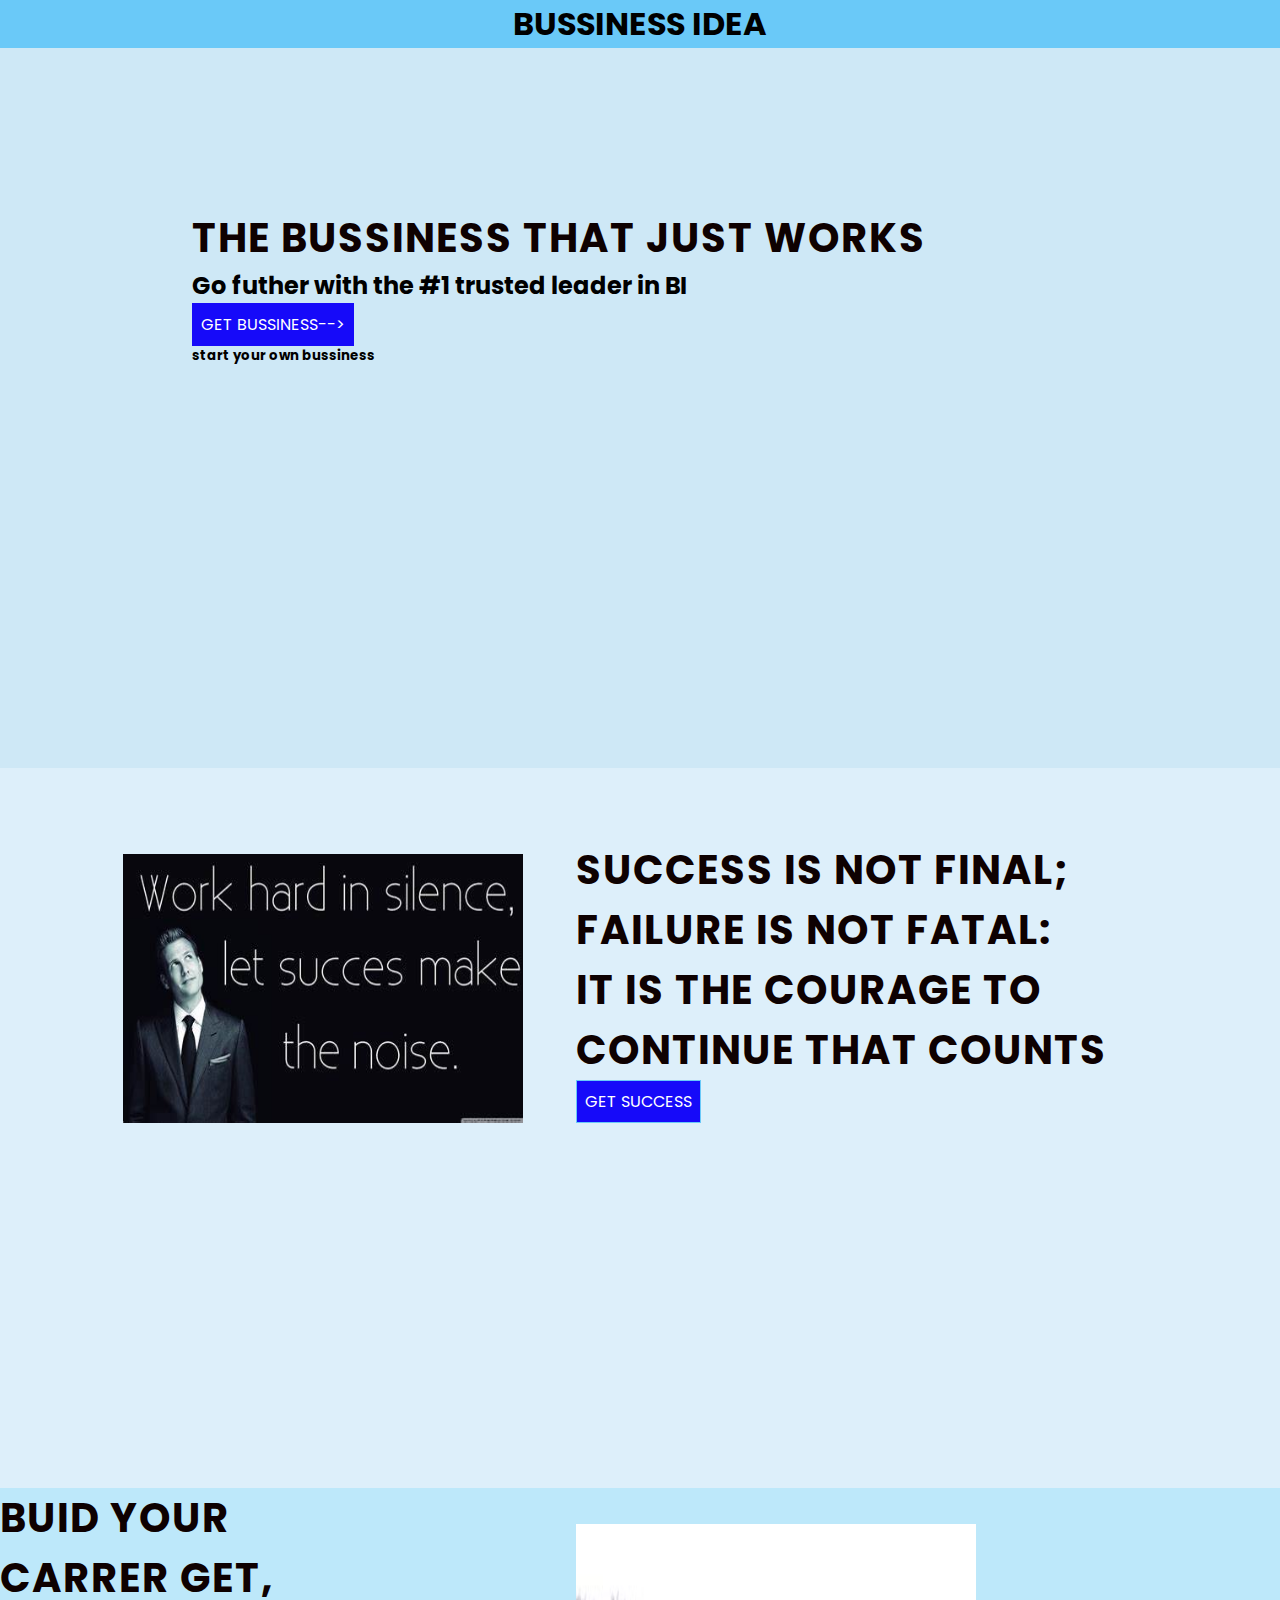
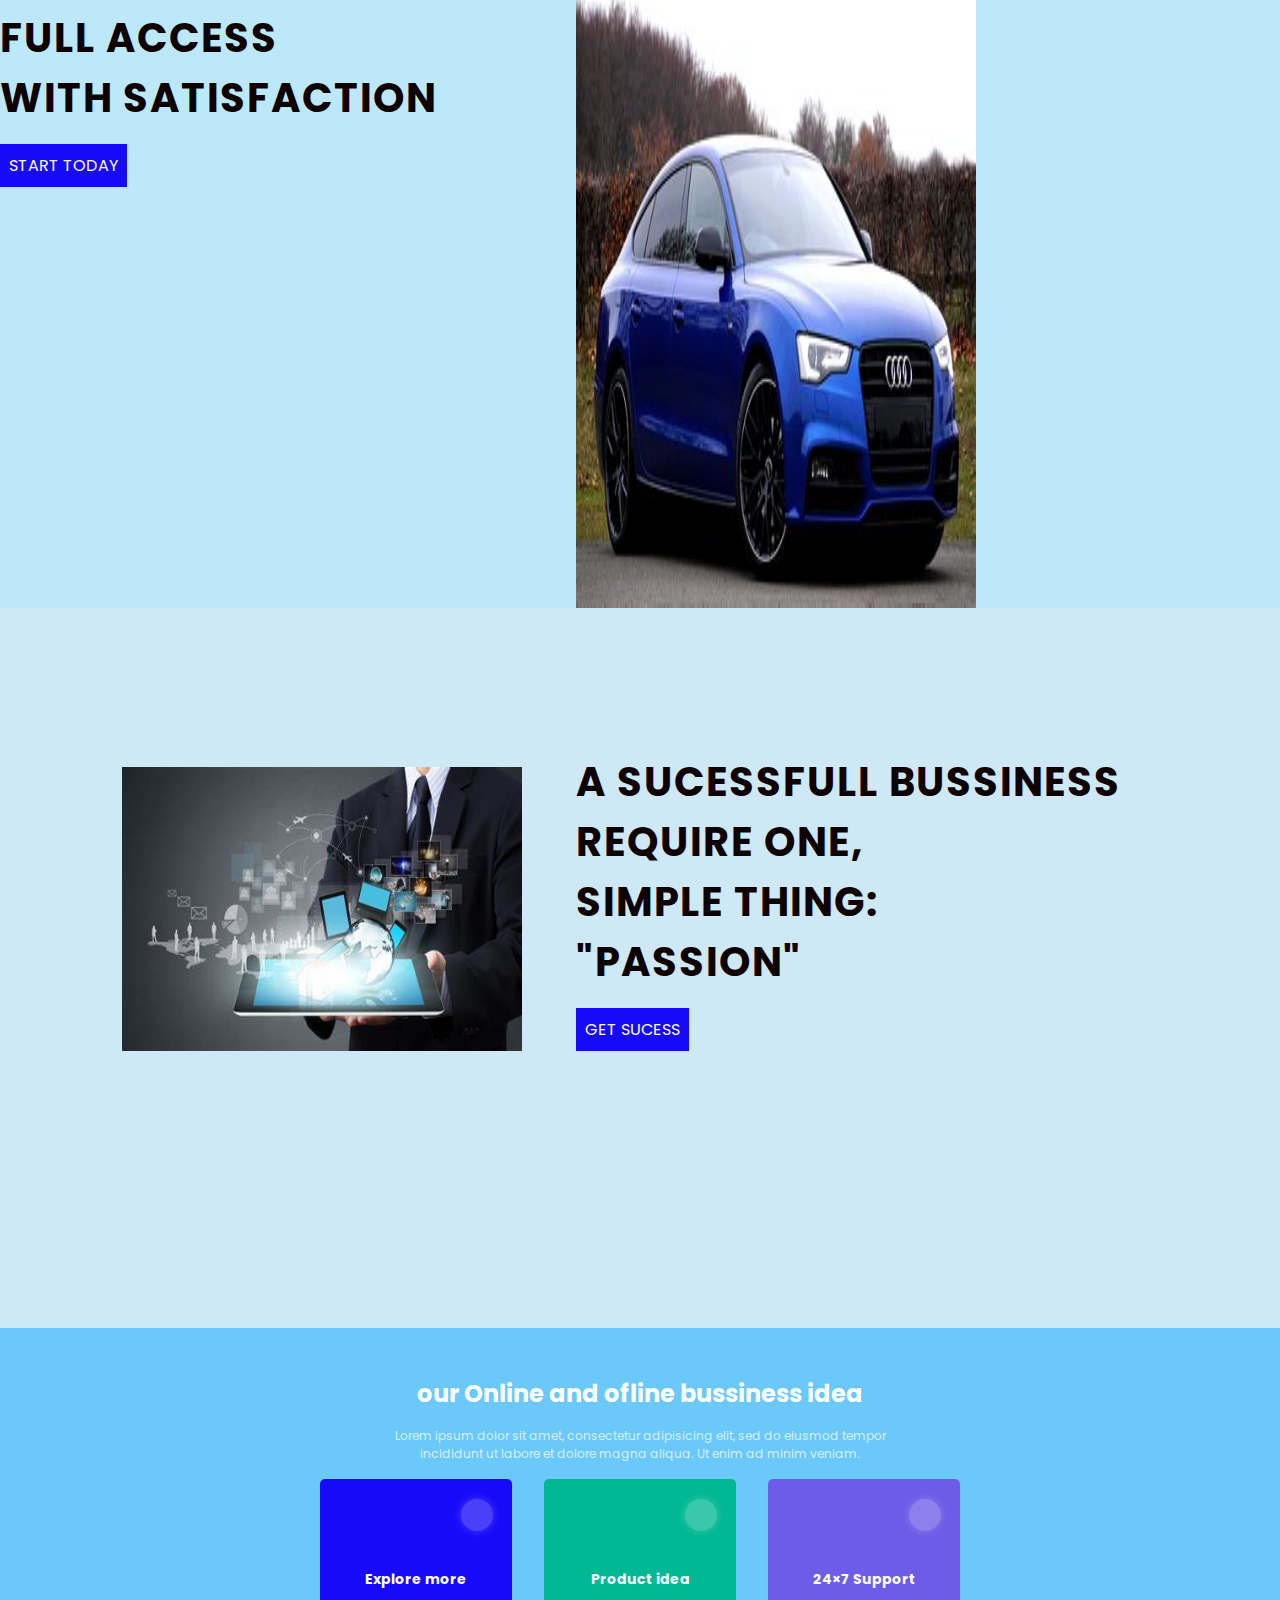
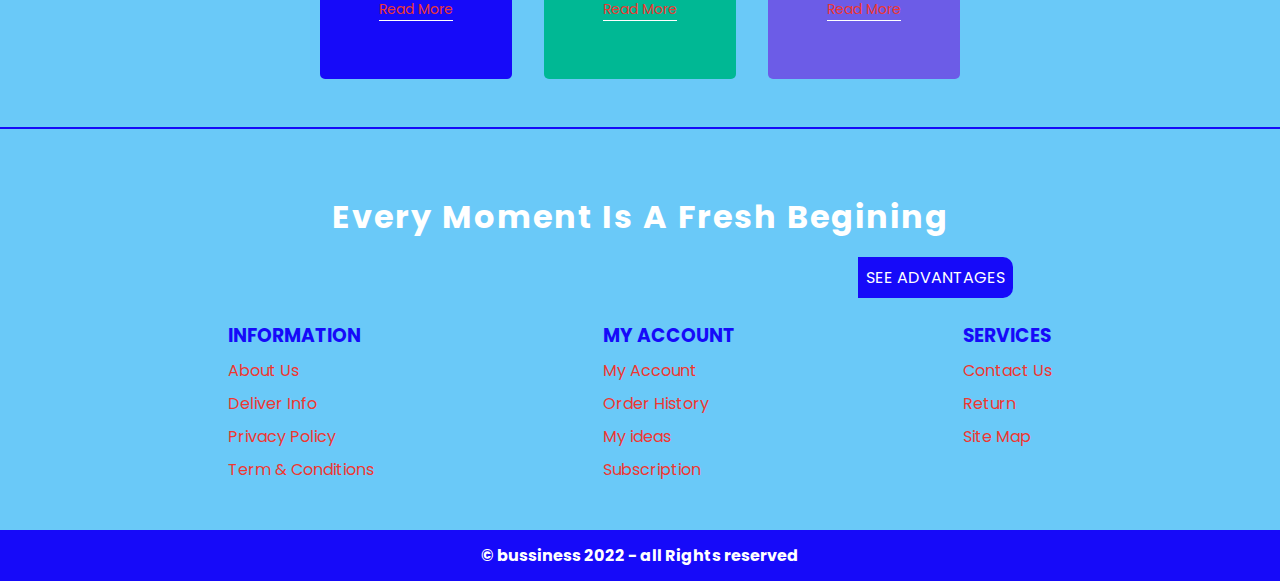
<file: index.html>
<!DOCTYPE html>
<html lang="en">
<head>
    <meta charset="UTF-8">
    <meta http-equiv="X-UA-Compatible" content="IE=edge">
    <meta name="viewport" content="width=device-width, initial-scale=1.0">
    <title>Landing page</title>
    <link rel="stylesheet" type="text/css" href="style.css">
</head>
<body>
    <header>
    <div class="topbar">
        <div class="social-icon">
            <i class="fa-brands fa-facebook-square"></i>
            <i class="fa-brands fa-twitter-square"></i>
            <i class="fa-brands fa-youtube-square"></i>
        </div>
    <center><h1>BUSSINESS IDEA</h1></center>
    <div class="toggle-icon">
        <i class="fa-solid fa-magnifying-glass"></i>
        <label for="menuBTN" id="toggleBTN"><i class="fa-solid fa-bars-staggered"></i></label>
    </div>
</div>
<input type="checkbox" id="menuBTN">

<div class="banner">
    <div class="intro">
        <form>
        <h1>The Bussiness that just works</h1>
        <h2>Go futher with the #1 trusted leader in BI</h2>
        <button class="btn bg-primary"><center>Get bussiness--></center></button>
        <h5> start your own bussiness</h5>
        </form>
    </div>
</header>
<div class="banner1">
    <div class="intro1">
        <h1>Success is not final; </h1>
        <h1>failure is not fatal:</h1>
        <h1>it is the courage to </h1>
        <h1> continue that counts </h1>
        
        <img src="image.jfif"  alt="" width="400px" height="400px">
            <button class="btn bg-primary">Get success</button>
        
    </div>
    
</div>
<div class="banner2">
    <div class="intro2">
        <h1>buid your</h1>
        <h1>carrer Get,</h1>
        <h1>full Access</h1>
        <h1>with satisfaction</h1>
        <form>
        
            <button class="btn bg-primary">start today</button>
        </form>
    </div>
    <img src="bussii2.jfif" Align="right"alt="" width="400" height="400">
    
</div>
<div class="banner3">
    <div class="intro3">
        <h1>A sucessfull bussiness</h1>
        <h1>require one,</h1>
        <h1>simple thing:</h1>
        <h1>"PASSION"</h1>
        <form>
        <img src="bussiness1.jfif" Align="left" alt="" width="400" height="400">
        <button class="btn bg-primary">get sucess</button>
        </form>
    </div>
    
</div>
<section class="service-sec">
    <center><h2 class="sec-title">our Online and ofline bussiness idea</h2></center>
    <center><p>Lorem ipsum dolor sit amet, consectetur adipisicing elit, sed do eiusmod
    tempor incididunt ut labore et dolore magna aliqua. Ut enim ad minim veniam.</p></center>
    <div class="row">
        
        <div class="card" style="background: var(--primary-color);">
            <i class="fa-solid fa-graduation-cap"></i>
            <h4>Explore more</h4>
            <a href="Explore.html">Read More</a>
        </div>
        <div class="card" style="background:#00b894;">
            <i class="fa-solid fa-cart-shopping"></i>
            <h4>Product idea</h4>
            <a href="Product.html">Read More</a>
        </div>
        <div class="card" style="background:#6c5ce7;">
            <i class="fa-solid fa-headset"></i>
            <h4>24×7 Support</h4>
            <a href="24×7.html">Read More</a>
        </div>
    </div>
</section>
<footer>
    <div class="getTouch">
        <h1>Every Moment Is A Fresh Begining</h1>
        <form>
       <button class="btn bg-primary"> <center>see advantages</center></button> 
        </form>
    </div>
    <div class="footer-nav">
        <div>
            <h3>Information</h3>
            <ul>
                <a href="#"><li>About Us</li></a>
                <a href="#"><li>Deliver Info</li></a>
                <a href="#"><li>Privacy Policy</li></a>
                <a href="#"><li>Term & Conditions</li></a>
            </ul>
        </div>
        <div>
            <h3>My Account</h3>
            <ul>
                <a href="#"><li>My Account</li></a>
                <a href="#"><li>Order History</li></a>
                <a href="#"><li>My ideas</li></a>
                <a href="#"><li>Subscription</li></a>
            </ul>
        </div>
        <div>
            <h3>Services</h3>
            <ul>
                <a href="#"><li>Contact Us</li></a>
                <a href="#"><li>Return</li></a>
                <a href="#"><li>Site Map</li></a>
            </ul>
        </div>			
    </div>
    <h4>&copy; <span>bussiness</span> 2022 - all Rights reserved</h4>
</footer>

</body>
</html>
</body>
</html>
</file>
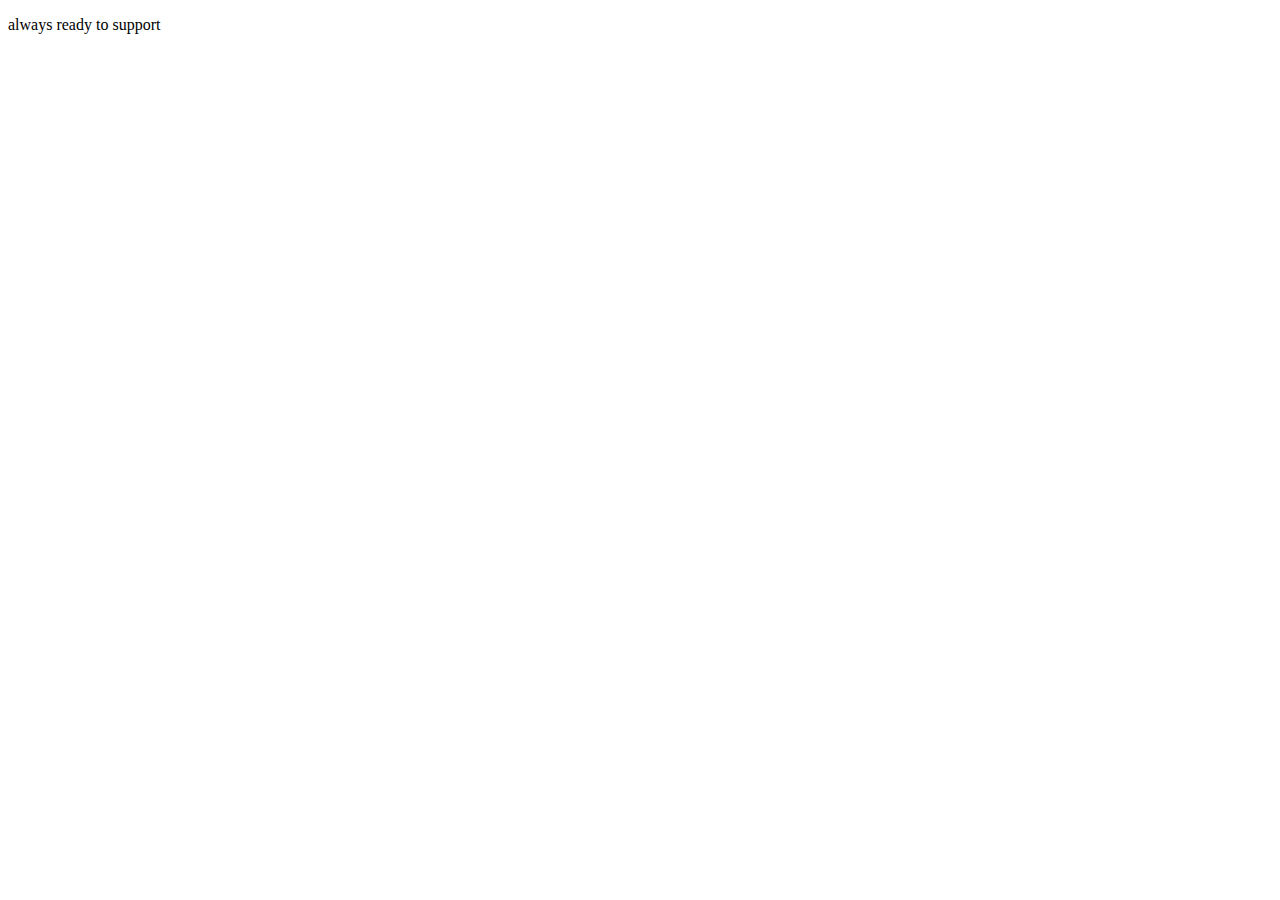
<file: 24×7.html>
<!DOCTYPE html>
<html lang="en">
<head>
    <meta charset="UTF-8">
    <meta http-equiv="X-UA-Compatible" content="IE=edge">
    <meta name="viewport" content="width=device-width, initial-scale=1.0">
    <title>24*7</title>
</head>
<body>
    <p> always ready to support</p>
</body>
</html>
</file>
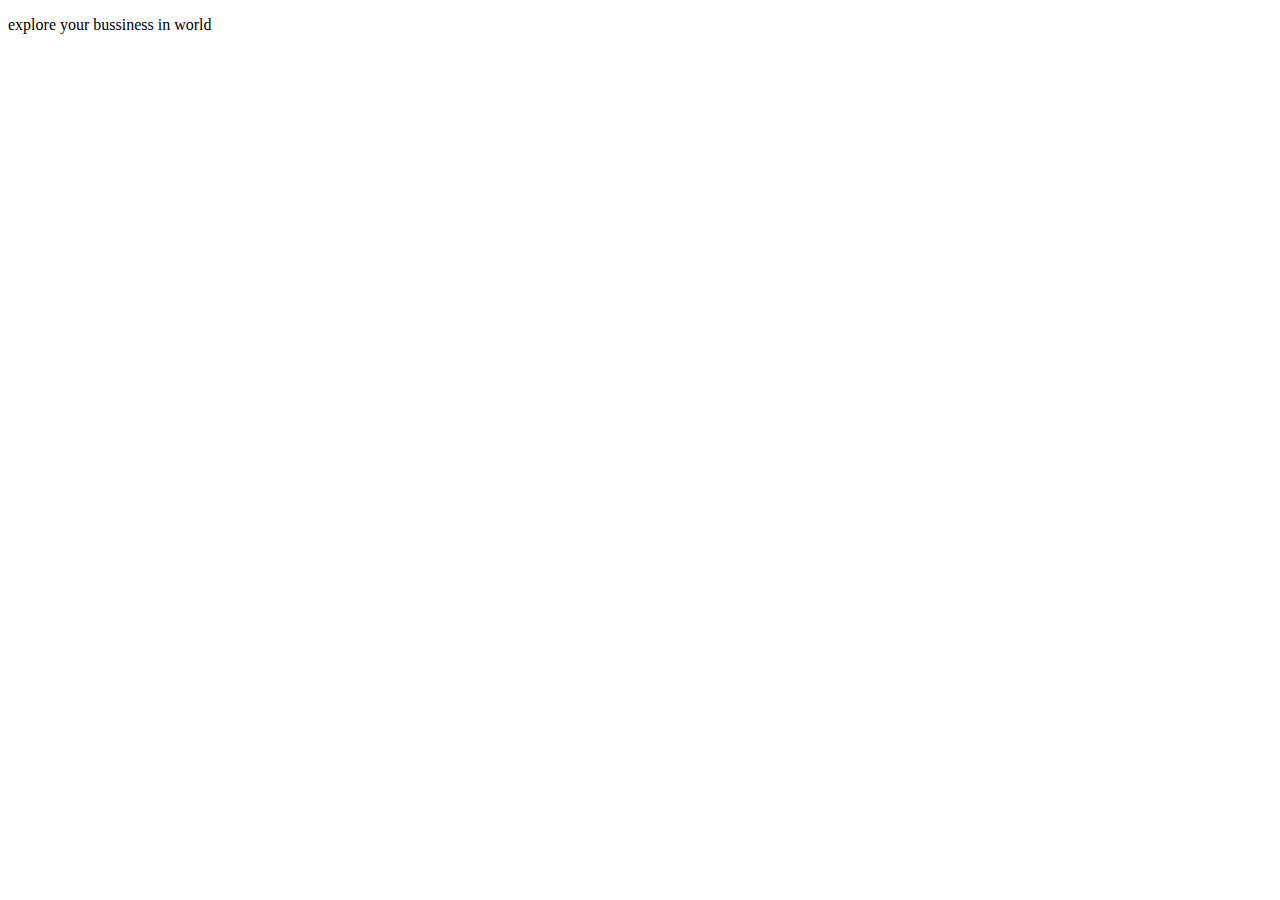
<file: explore.html>
<!DOCTYPE html>
<html lang="en">
<head>
    <meta charset="UTF-8">
    <meta http-equiv="X-UA-Compatible" content="IE=edge">
    <meta name="viewport" content="width=device-width, initial-scale=1.0">
    <title>Document</title>
</head>
<body>
    <p>explore your bussiness in world </p>
</body>
</html>
</file>
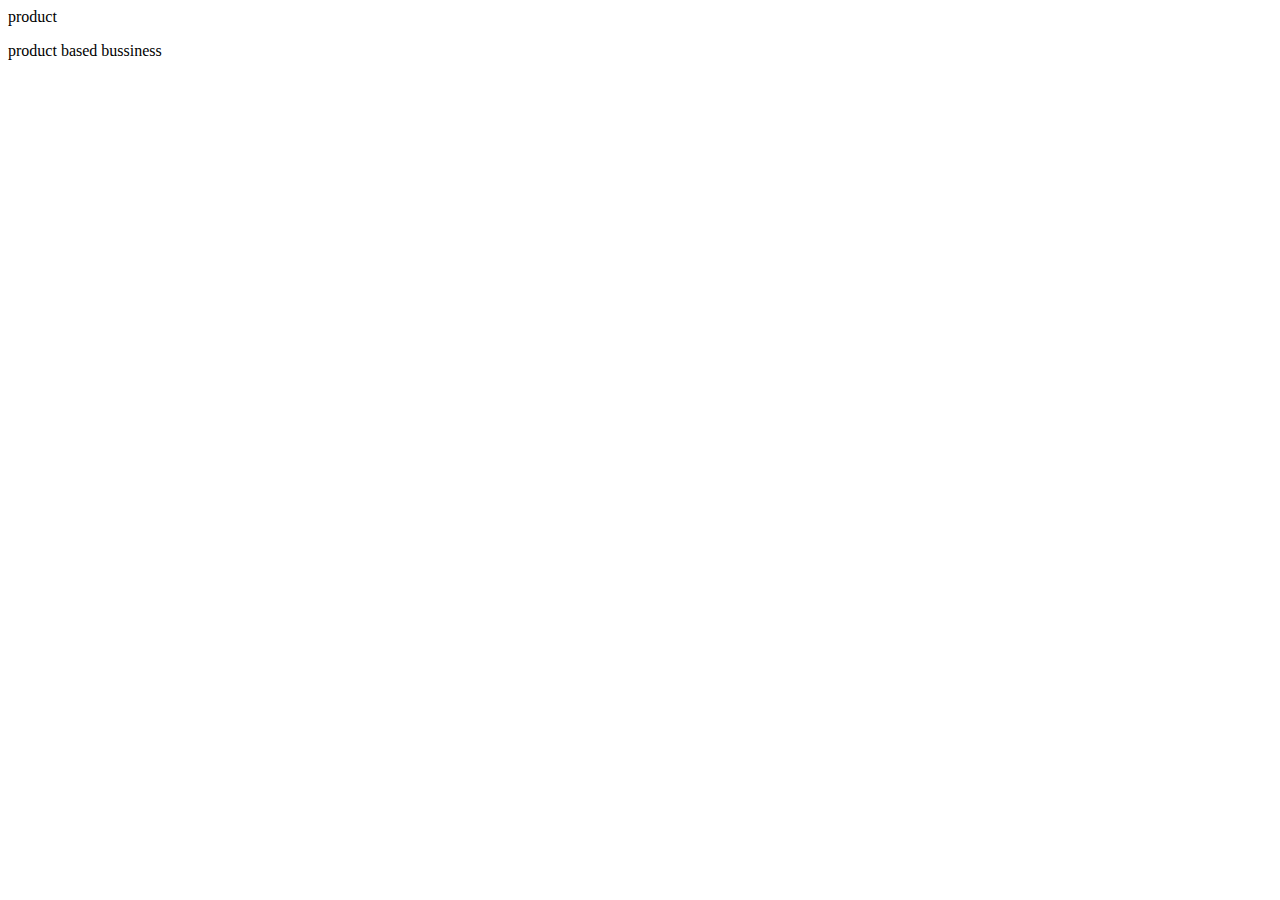
<file: product.html>
<!DOCTYPE html>
<html lang="en">
<head>
    <meta charset="UTF-8">
    <meta http-equiv="X-UA-Compatible" content="IE=edge">
    <meta name="viewport" content="width=device-width, initial-scale=1.0">
    <title></title>product
</head>
<body>
    <p> product based bussiness</p>
    
</body>
</html>
</file>
<file: style.css>
@import url('https://fonts.googleapis.com/css2?family=Poppins:wght@300;400;700&display=swap');
:root{
	--primary-color: #160af9;
	--secondary-color: #6ac9f8;
	--font: 'Poppins', sans-serif;
}
*{
	margin: 0;
	padding: 0;
	box-sizing: border-box;
	scroll-behavior: smooth;
	font-family: var(--font);
}
a{
	text-decoration: none;
	color: rgb(239, 55, 49);
}
.btn{
	padding: .5rem .5rem;
	outline: none;
	border: 1px solid var(--secondary-color);
	font-size: 16px;
	text-transform: uppercase;
	font-family: var(--font);
	color: rgb(82, 79, 79);
	background: var(--secondary-color);
	text-decoration: none;
	cursor: pointer;
}
.bg-primary{
	background: var(--primary-color);
	color: #fff;
}
body{
	background: var(--secondary-color);
}
.topbar{
	display: flex;
	justify-content: space-between;
	align-items: center;
	height: 40px;
	padding: 1.5rem 0;
}
.social-icon{
	display: flex;
	justify-content: center;
	align-items: center;
	width: 20%;
	height: 40px;
	color: #fff;
}
.topbar i{
	margin: 0 .5rem;
	font-size: 20px;
	cursor: pointer;
}
.topbar i:hover{
	color: var(--primary-color);
}
.logo{
	display: flex;
	justify-content: center;
	align-items: center;
	width: 80%;
	height: 40px;
	color: var(--primary-color);
	font-size: 40px;
}
.toggle-icon{
	display: flex;
	justify-content: center;
	align-items: center;
	width: 20%;
	height: 40px;
	color: #fff;
}
#toggleBTN{
	display: none;
	align-items: center;
	padding: .4rem 0;
	border: 1px solid var(--primary-color);
	margin-left: 1rem;
	color: var(--primary-color);
}
#menuBTN{
	display: none;
}
nav{
	height: 40px;
	background: var(--primary-color);
}
nav ul{
	display: flex;
	justify-content: center;
	align-items: center;
	height: 100%;
}
nav ul a{
	margin: 0 1rem;
	font-size: 16px;
	text-transform: uppercase;
	transition: .3s;
}
nav ul a:hover{
	color: var(--secondary-color);
}
nav ul a li{
	list-style: none;
}
.banner{
	height: 80vh;
	background: rgb(206, 232, 246);
	position: relative;
}
.banner .intro{
	position: absolute;
	left: 15%;
	top: 20%;
}
.banner .intro h1{
	color: rgb(14, 1, 1);
	font-size: 40px;
	text-transform: uppercase;
	letter-spacing: 2px;
}
.banner img{
	position: absolute;
	right: 2%;
	bottom: 0;
	height: 95%;
	width: 100%;
}
.banner form{
	margin-top: 1rem;
}
form input{
	padding: .5rem .5rem;
	outline: none;
	border: 1px solid #fff;
	color: var(--primary-color);
	font-family: var(--font);
	font-size: 16px;
}
.banner form .btn{
	border: 1px solid var(--primary-color);
	flex-wrap: 700;
}
.banner1{
	height: 80vh;
	background: rgb(221, 239, 250);
	position: relative;
}
.banner1 .intro1{
	position: absolute;
	left: 45%;
	top: 10%;
}
.banner1 .intro1 h1{
	color: rgb(14, 1, 1);
	font-size: 40px;
	text-transform: uppercase;
	letter-spacing: 2px;
}
.banner1 img{
	position: absolute;
	right: 110%;
	bottom: 0;
	height: 95%;
}
.banner1 form{
	margin-top: 1rem;
}
form input{
	padding: .5rem .5rem;
	outline: none;
	border: 1px solid #fff;
	color: var(--primary-color);
	font-family: var(--font);
	font-size: 16px;
}
.banner1 form .btn{
	border: 1px solid var(--primary-color);
	flex-wrap: 700;
}
.banner2{
	height: 80vh;
	background: rgb(189, 232, 250);
	position: relative;
}
.banner2 .intro2{
	position: right;
	left: 45%;
	top: 20%;
}
.banner2 .intro2 h1{
	color: rgb(14, 1, 1);
	font-size: 40px;
	text-transform: uppercase;
	letter-spacing: 2px;
}
.banner2 img{
	position: absolute;
	left: 45%;
	bottom: 0;
	height: 95%;
}
.banner2 form{
	margin-top: 1rem;
}
.banner3{
	height: 80vh;
	background: rgb(206, 232, 246);
	position: relative;
}
.banner3 .intro3{
	position: absolute;
	left: 45%;
	top: 20%;
}
.banner3 .intro3 h1{
	color: rgb(14, 1, 1);
	font-size: 40px;
	text-transform: uppercase;
	letter-spacing: 2px;
}
.banner3 img{
	position: absolute;
	right: 110%;
	bottom: 0;
	height: 95%;
}
.banner3 form{
	margin-top: 1rem;
}
form input{
	padding: .5rem .5rem;
	outline: none;
	border: 1px solid #fff;
	color: var(--primary-color);
	font-family: var(--font);
	font-size: 16px;
}
.banner3 form .btn{
	border: 1px solid var(--primary-color);
	flex-wrap: 700;
}
form input{
	padding: .5rem .5rem;
	outline: none;
	border: 1px solid #fff;
	color: var(--primary-color);
	font-family: var(--font);
	font-size: 16px;
}
.banner2 form .btn{
	border: 1px solid var(--primary-color);
	flex-wrap: 700;
}
form input{
	padding: .5rem .5rem;
	outline: none;
	border: 1px solid #fff;
	color: var(--primary-color);
	font-family: var(--font);
	font-size: 16px;
}
.banner form .btn{
	border: 1px solid var(--primary-color);
	flex-wrap: 700;
}
.sec-title{
	margin-top: 3rem;
	width: 40%;
	color: #fff;
}
.service-sec p{
	margin-top: 1rem;
	width: 40%;
	color: #fff;
	font-size: 12px;
	opacity: .7;
}

.service-sec .row{
	display: flex;
	flex-wrap: wrap;
	justify-content: center;
	margin-top: 1rem;
}
.service-sec .card{
	width: 15%;
	height: 200px;
	color: #fff;
	display: flex;
	flex-direction: column;
	align-items: center;
	justify-content: center;
	margin: 0 1rem;
	border-radius: 5px;
	position: relative;
}
.service-sec .card::before{
	content: "";
	position: absolute;
	top: 10%;
	right: 10%;
	height: 2rem;
	width: 2rem;
	background: rgba(255, 255, 255, 0.32);
	opacity: .7;
	box-shadow: 0 0 10px rgba(255, 255, 255, 0.32);
	border-radius: 50%;
}
.service-sec .card i{
	font-size: 40px;
}
.service-sec .card h4{
	font-size: 14px;
	margin-top: 2rem;
}
.service-sec .card a{
	margin-top: .6rem;
	font-size: 14px;
	border-bottom: 1px solid #fff;
}
.service-sec .card:hover i{
	animation: cardhover .5s linear;
}
@keyframes cardhover{
	0%,100%{
		transform: rotateY(0deg);
	}
	50%{
		transform: rotateY(90deg);
	}
}
.about-sec{
	margin-top: 4rem;
	display: flex;
	justify-content: center;
	align-items: center;
	height: 350px;
	background: #fff;
}
.about-sec .intro{
	width: 40%;
}
.about-sec .intro h4{
	color: var(--secondary-color);
	font-size: 18px;
	opacity: .7;
}
.about-sec .intro h4 span{
	border-bottom: 1px solid var(--primary-color);
}
.about-sec .intro h1{
	font-size: 60px;
	letter-spacing: 1px;
}
.about-sec .intro h1 span{
	color: var(--primary-color);
}
.about-sec .intro p{
	color: var(--secondary-color);
	opacity: .7;
	font-size: 14px;
}
.about-sec img{
	height: 100%;
}
footer{
	border-top: 2px solid var(--primary-color);
	margin-top: 3rem;
}
footer .getTouch{
	padding: 1rem;
	margin-top: 3rem;
	display: flex;
	flex-direction: column;
	align-items: center;
}
footer .getTouch h1{
	color: #fff;
	letter-spacing: 2px;
	font-weight: 700;
}
footer .getTouch form{
	margin-top: 1rem;
	display: flex;
	justify-content: center;
	width: 60%;
	position: relative;
}
footer .getTouch form input{
	width: 100%;
	border-radius: 10px;
	padding: .6rem 5px;
}
footer .getTouch form .btn{
	border-radius: 0 10px 10px 0;
	position: absolute;
	top: 5%;
	right: .1rem;
	border: none;
}
footer .footer-nav{
	padding: 3rem 0;
	display: flex;
	justify-content: space-evenly;
}
footer .footer-nav h3{
	color: var(--primary-color);
	text-transform: uppercase;
}
footer .footer-nav li{
	list-style: none;
	margin-top: .5rem;
}
footer h4{
	padding: .8rem 0;
	color: #fff;
	text-align: center;
	background: var(--primary-color);
}
@media only screen and (max-width: 900px) {
	.topbar .social-icon{
		display: none;
	}
	.topbar .logo,.toggle-icon{
		width: 36%;
	}
	nav{
		background: transparent;
		height: 100%;
		overflow: hidden;
	}
	nav ul{
		padding: .5rem 0;
		display: block;
		height: 100vh;
		width: 100%;
		position: absolute;
		left: -100%;
		transform-origin: right;
		background: var(--secondary-color);
		transition: .3s;
		z-index: 999;
	}
	#toggleBTN{
		display: flex;
	}
	#menuBTN:checked ~ nav ul{
		left: 0;
	}
	nav ul li{
		text-align: center;
	}
	nav ul a:hover{
		color: var(--primary-color);
	}
	.banner .intro{
		left: 5%;
		top: 9%;
		width: 70%;
	}
	.banner .intro h1{
		font-size: 16px;
	}
	form input{
		padding: 0.3rem 0.5rem;
		font-size: 14px;
		display: block;
		width: 100%;
	}
	form .btn{
		padding: .3rem .5rem;
		font-size: 14px;
		margin-top: 1rem;
	}
	.banner img{
		right: 15%;
		height: 56%;
	}
	.sec-title{
		font-size: 18px;
		width: 80%;
		margin-top: 1.5rem;
	}
	.service-sec p{
		margin-top: .3rem;
		width: 80%;
		font-size: 10px;
	}
	.service-sec .card{
		width: 80%;
		height: 250px;
		margin-top: .5rem;
	}
	.about-sec{
		flex-direction: column;
		justify-content: space-between;
	}
	.about-sec .intro{
		width: 90%;
	}
	.about-sec .intro h4{
		margin-top: 1rem;
	}
	.about-sec .intro h1{
		font-size: 25px;
	}
	.about-sec .intro p{
		font-size: 12px;
	}
	.about-sec img{
		height: 50%;
	}
	.gallery-sec {
		flex-direction: column;
	}
	.gallery-sec .card{
		width: 90%;
	}
	.gallery-sec .card:nth-child(1) p{
		font-size: 11px;
		margin: 1rem 0;
	}
	.gallery-sec .card:nth-child(1) img{
		height: 55%;
	}
	.gallery-sec .card:nth-child(2){
		grid-template-columns: 1fr;
		height: 100%;
		grid-gap: .5rem;
	}
	.contact-sec{
		flex-direction: column;
	}
	.contact-sec div{
		width: 90%;
	}
	.contact-sec div p{
		font-size: 11px;
	}
	.contact-sec form{
		width: 90%;
	}
	footer .getTouch form{
		width: 100%;
	}
	footer .getTouch form .btn{
		top: -.9rem;
		padding: .5rem .5rem;
	}
	.footer-nav{
		flex-direction: column;
	}
	.footer-nav div{
		text-align: center;
		margin-top: 1rem;
	}
}
</file>
